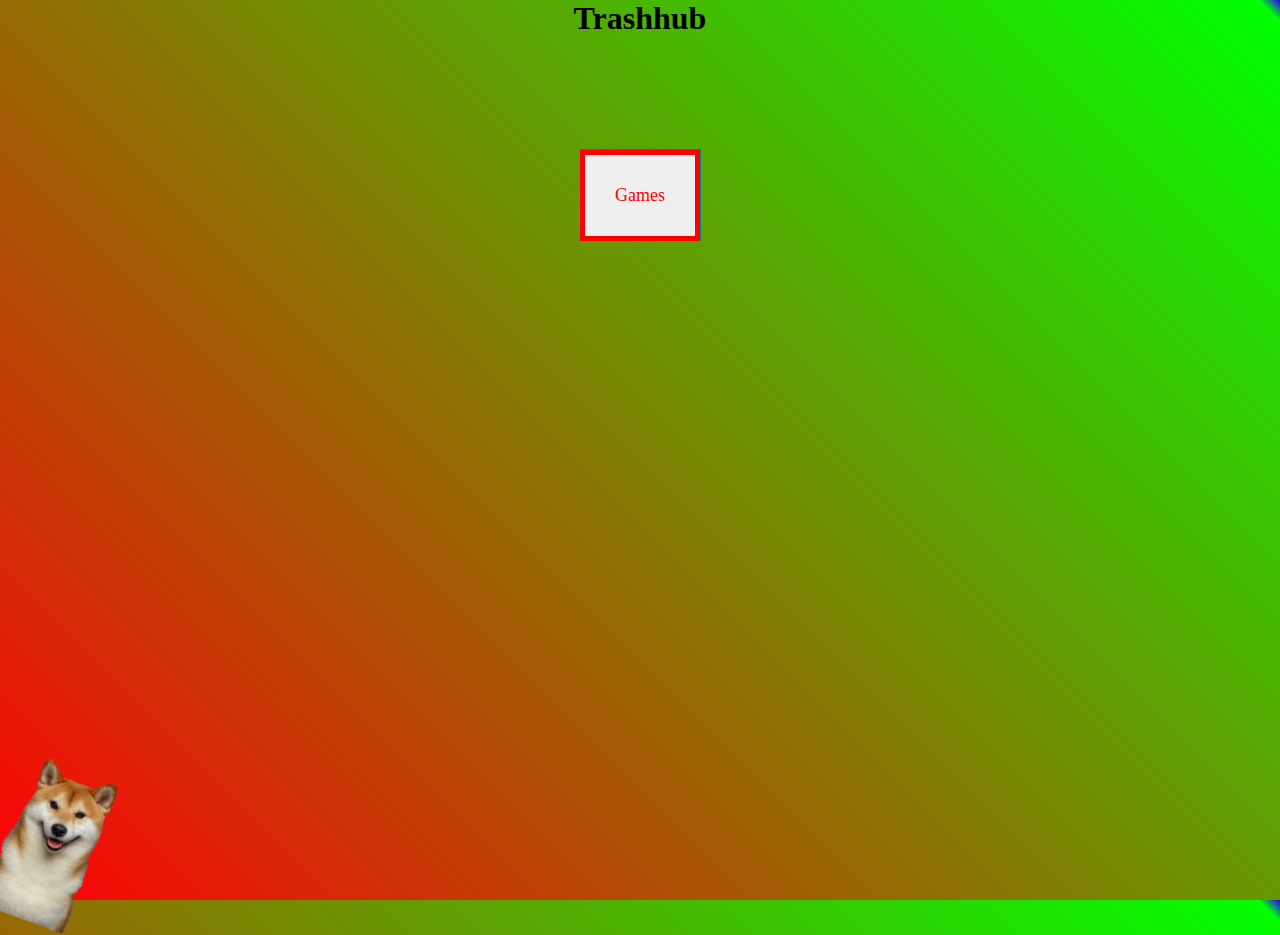
<file: index.html>
<!DOCTYPE html>
<html lang="en">
  <head>
    <meta charset="UTF-8" />
    <meta name="viewport" content="width=device-width, initial-scale=1.0" />
    <title>Trashhub</title>
    <link rel="stylesheet" href="css/style.css" />
  </head>
  <body>
    <header>
      <h1 class="heading">Trashhub</h1>
    </header>
    <section>
      <a href="/pages/doggo.html">
        <img
          src="img/dog-cutout.png"
          alt="dog-cutout"
          class="dog-img"
          draggable="true"
        />
      </a>
    </section>
    <section id="games-section">
      <a href="pages/games.html">
        <button class="games">
          Games
        </button></a
      >
    </section>
    <script src="js/app.js"></script>
  </body>
</html>
</file>
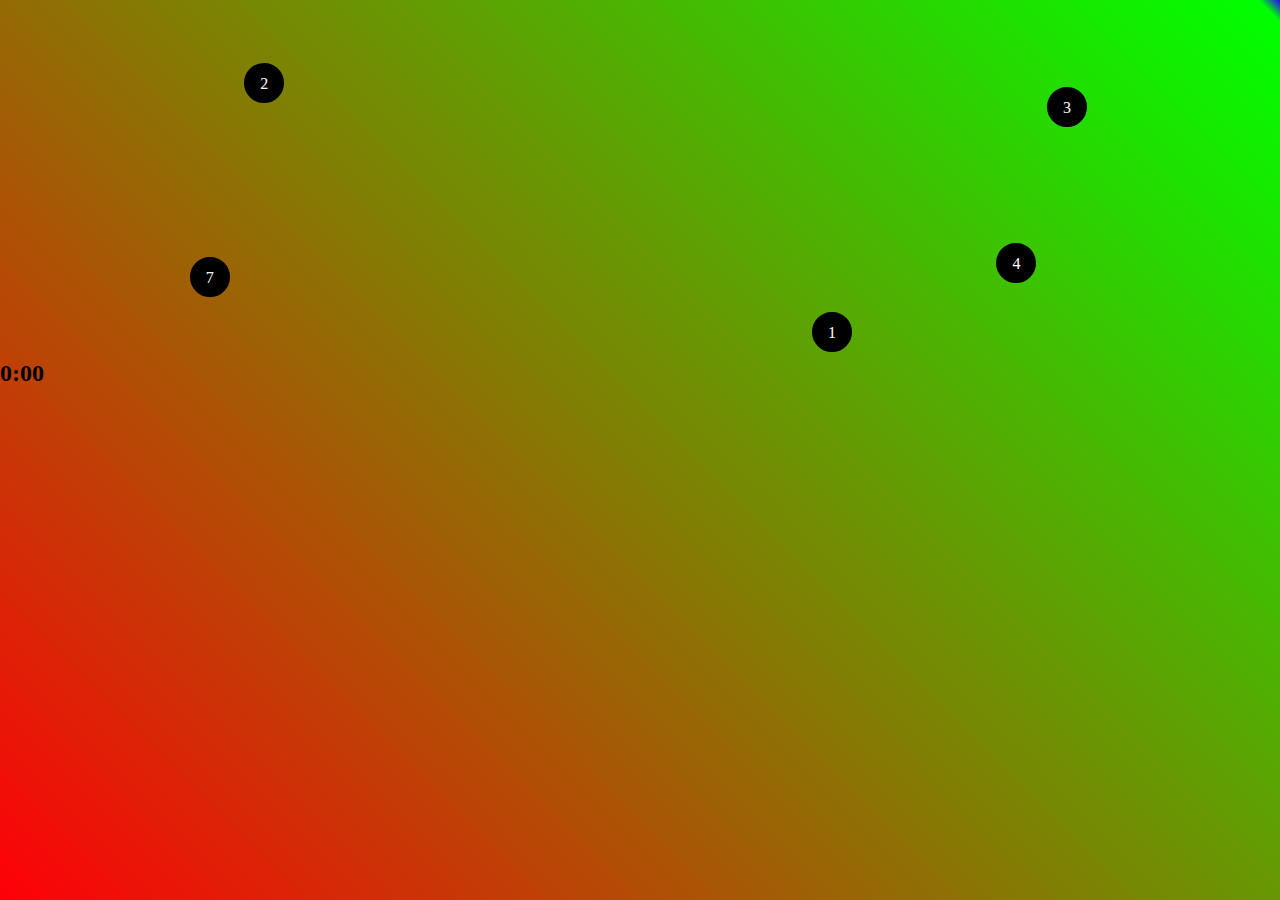
<file: pages/circleGame.html>
<!DOCTYPE html>
<html lang="en">
  <head>
    <meta charset="UTF-8" />
    <meta name="viewport" content="width=device-width, initial-scale=1.0" />
    <title>Games</title>
    <link rel="stylesheet" href="../css/style.css" />
  </head>
  <body>
    <section class="circle-game"></section>
    <div class="stopwatch-wrapper">
      <h2 class="stopwatch">0:00</h2>
    </div>
    <script src="../js/circleGame.js"></script>
  </body>
</html>
</file>
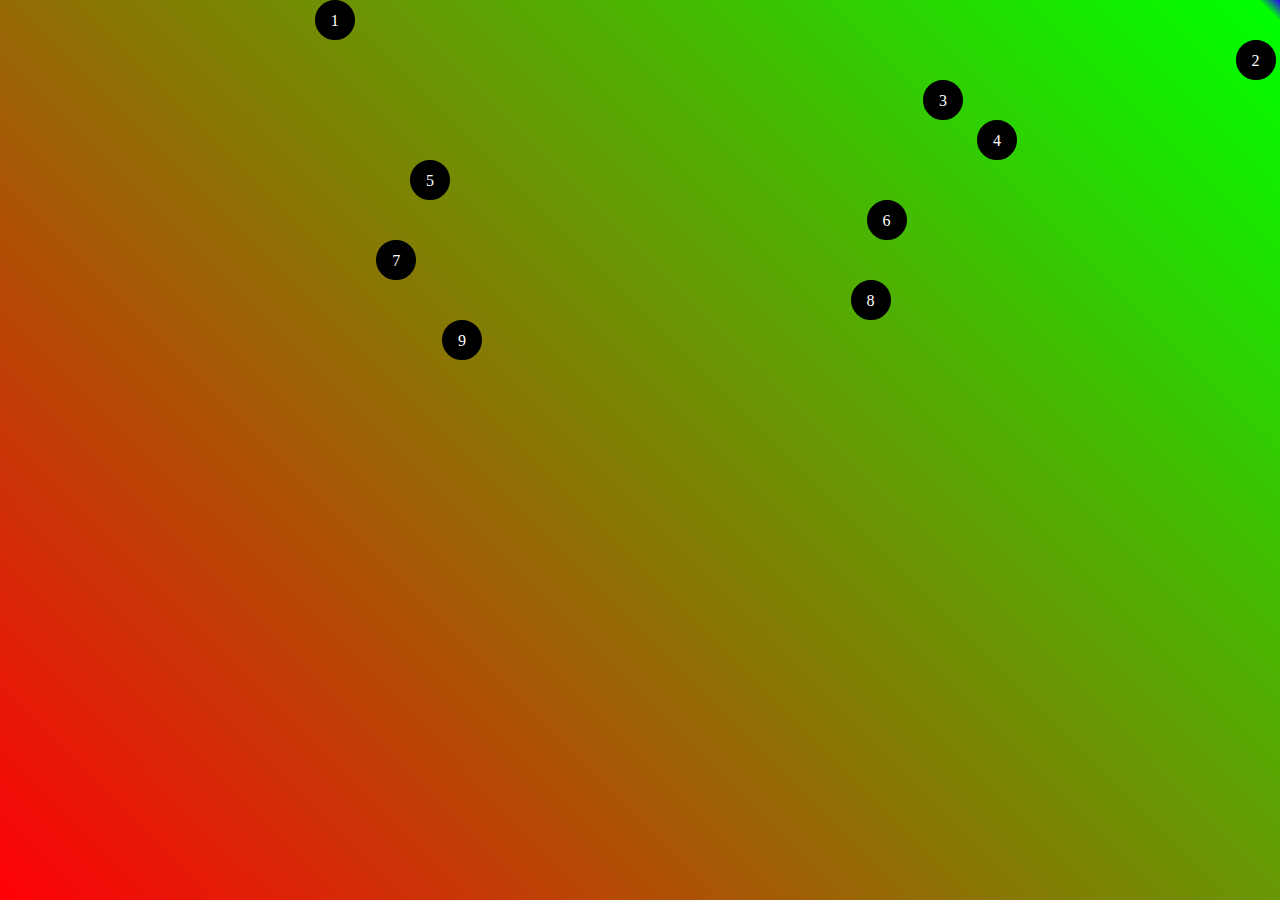
<file: pages/games.html>
<!DOCTYPE html>
<html lang="en">
  <head>
    <meta charset="UTF-8" />
    <meta name="viewport" content="width=device-width, initial-scale=1.0" />
    <title>Games</title>
    <link rel="stylesheet" href="../css/style.css" />
  </head>
  <body class="games">
    <!-- <section id="list">
      <a href=""><article>
        Guess the number
      </article>
      <a href=""><article>
        Guess the number
      </article>
      <a href=""><article>
        Guess the number
      </article>
      <a href=""><article>
        Guess the number
      </article>
    </section> -->
    <section class="circle-game"></section>
    <script src="../js/games.js"></script>
  </body>
</html>
</file>
<file: css/style.css>
* {
  margin: 0;
  padding: 0;
  -webkit-box-sizing: border-box;
          box-sizing: border-box;
}

body {
  height: 100vh;
  background-image: linear-gradient(45deg, #ff0008 0%, #00ff00 99%, #2600ff 100%);
  overflow: hidden;
}

body header,
body #games-section {
  height: 10vh;
  -webkit-box-align: center;
      -ms-flex-align: center;
          align-items: center;
  width: 100%;
  display: -webkit-box;
  display: -ms-flexbox;
  display: flex;
  -webkit-box-orient: vertical;
  -webkit-box-direction: normal;
      -ms-flex-direction: column;
          flex-direction: column;
}

body header h1,
body #games-section h1 {
  -webkit-animation-duration: 1.5s;
          animation-duration: 1.5s;
  -webkit-animation-name: slidein;
          animation-name: slidein;
  -webkit-animation-iteration-count: infinite;
          animation-iteration-count: infinite;
  font-family: Comic Sans MS;
}

body header a,
body #games-section a {
  text-decoration: none;
}

@-webkit-keyframes slidein {
  from {
    color: white;
    font-weight: 200;
  }
  to {
    color: black;
    font-weight: 900;
    margin-top: 50px;
  }
}

@keyframes slidein {
  from {
    color: white;
    font-weight: 200;
  }
  to {
    color: black;
    font-weight: 900;
    margin-top: 50px;
  }
}

body .dog-img {
  position: absolute;
  -webkit-transform: rotate(20deg) translate(-50%, -80%);
          transform: rotate(20deg) translate(-50%, -80%);
  top: 100%;
  width: 100px;
}

body .games {
  margin-top: 50%;
  width: 120px;
  border: red solid 5px;
  padding: 30px;
  font-family: Comic sans-serif;
  font-size: large;
  -webkit-box-shadow: 1px -1px teal;
          box-shadow: 1px -1px teal;
  -webkit-animation: changeColor 1.4s linear infinite alternate;
          animation: changeColor 1.4s linear infinite alternate;
  color: red;
  cursor: pointer;
}

@-webkit-keyframes changeColor {
  0% {
    color: black;
    background: white;
  }
  20% {
    color: white;
    background: red;
  }
  40% {
    color: green;
    background: white;
  }
  60% {
    color: pink;
    background: red;
  }
  80% {
    color: green;
    background: white;
  }
  100% {
    color: green;
    background: red;
  }
}

@keyframes changeColor {
  0% {
    color: black;
    background: white;
  }
  20% {
    color: white;
    background: red;
  }
  40% {
    color: green;
    background: white;
  }
  60% {
    color: pink;
    background: red;
  }
  80% {
    color: green;
    background: white;
  }
  100% {
    color: green;
    background: red;
  }
}

body #list {
  display: -webkit-box;
  display: -ms-flexbox;
  display: flex;
  padding: 50% 0;
  -webkit-box-pack: justify;
      -ms-flex-pack: justify;
          justify-content: space-between;
}

body #list a {
  color: #000;
  text-decoration: none;
  font-size: 18px;
  -webkit-box-flex: inherit;
      -ms-flex: inherit;
          flex: inherit;
  margin: auto;
}

body #list article {
  width: 20%;
}

body .circle-game {
  width: 100%;
  overflow: hidden;
  height: 40vh;
}

body .circle-game .circle {
  position: absolute;
  width: 40px;
  height: 40px;
  background: black;
  border: 3px black solid;
  color: white;
  border-radius: 50%;
  cursor: pointer;
  position: relative;
  display: -webkit-box;
  display: -ms-flexbox;
  display: flex;
  -webkit-box-align: center;
      -ms-flex-align: center;
          align-items: center;
  -webkit-box-orient: vertical;
  -webkit-box-direction: normal;
      -ms-flex-direction: column;
          flex-direction: column;
}

body .circle-game .circle:hover {
  background: pink;
}

body .circle-game .circle p {
  -webkit-transform: translateY(50%);
          transform: translateY(50%);
  padding: 0 10px;
}

body .circle-game .circle p::-moz-selection {
  background: transparent;
}

body .circle-game .circle p::selection {
  background: transparent;
}

body .games {
  display: -webkit-box;
  display: -ms-flexbox;
  display: flex;
  -webkit-box-orient: horizontal;
  -webkit-box-direction: normal;
      -ms-flex-direction: row;
          flex-direction: row;
}
/*# sourceMappingURL=style.css.map */
</file>
